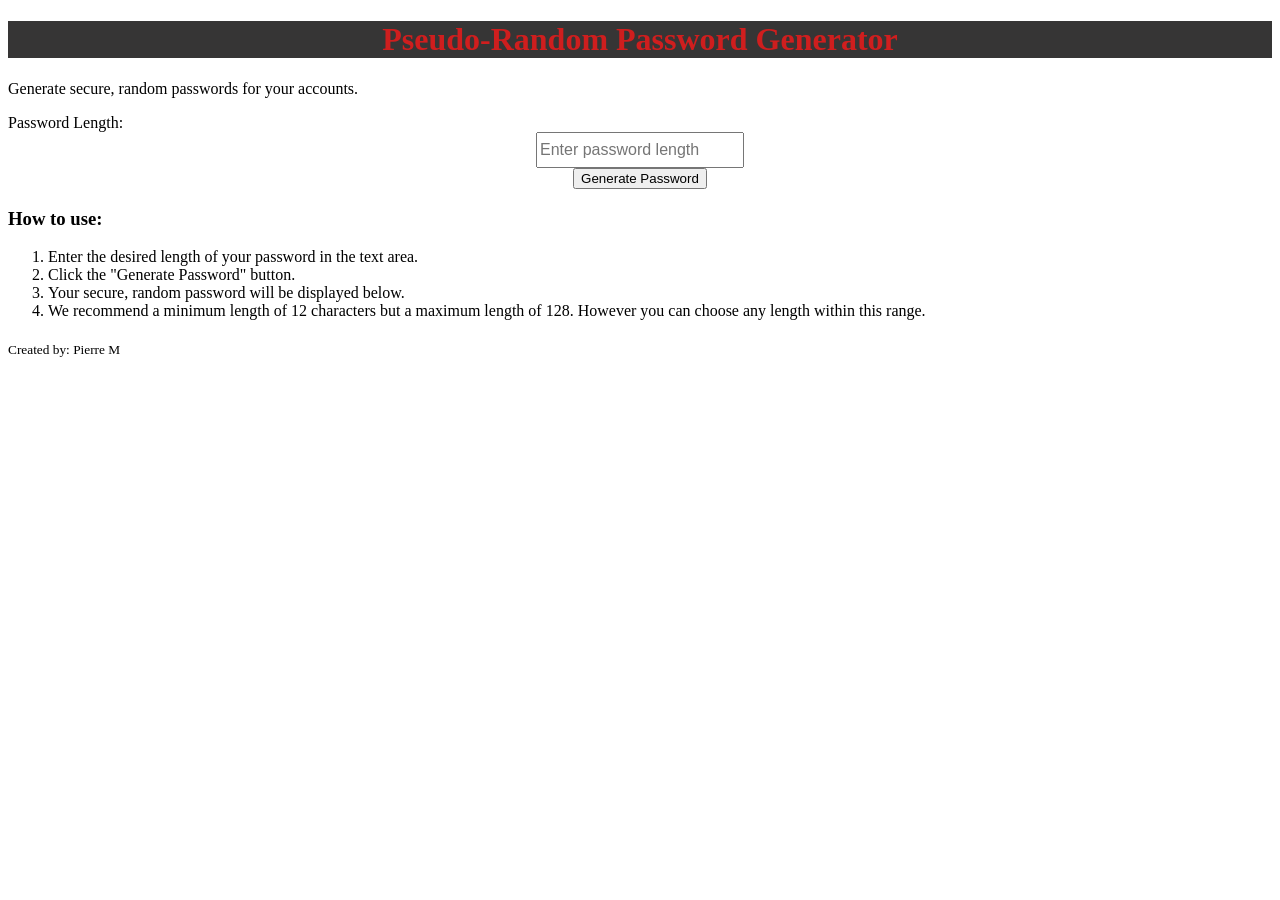
<file: Password Gen/index.html>
<!DOCTYPE html>
<html lang="en">
<head>
    <meta charset="UTF-8">
    <meta name="viewport" content="width=device-width, initial-scale=1.0">
    <title>Pseudo-Random Password Generator</title>
    <link rel="stylesheet" href="style.css">
</head>
<body>
    <h1 id="name">Pseudo-Random Password Generator</h1>
    <p>Generate secure, random passwords for your accounts.</p>
    <form>
        <label for="charGen">Password Length:</label>
        <input id="charGen" type="number" placeholder="Enter password length" min="1" max="128">
        <button id="submit" type="button">Generate Password</button>
    </form>
    <!-- Password output container w/ inline styles -->
    <div style="background-color: rgb(58, 141, 168);" id="passwordContainer">
        <p id="passwordOutput"></p>
    </div>

    <h3>How to use:</h3>
    <ol>
        <li>Enter the desired length of your password in the text area.</li>
        <li>Click the "Generate Password" button.</li>
        <li>Your secure, random password will be displayed below.</li>
        <li>We recommend a minimum length of 12 characters but a maximum length of 128. However you can choose any length within this range.</li>
    </ol>
    <p id="passwordOutput"></p>
    <sub>
        <author>Created by: <a mailto="pierrem452@gmail.com">Pierre M</a>
    </sub>
</body>
<script src="script.js"></script>
</html>
</file>
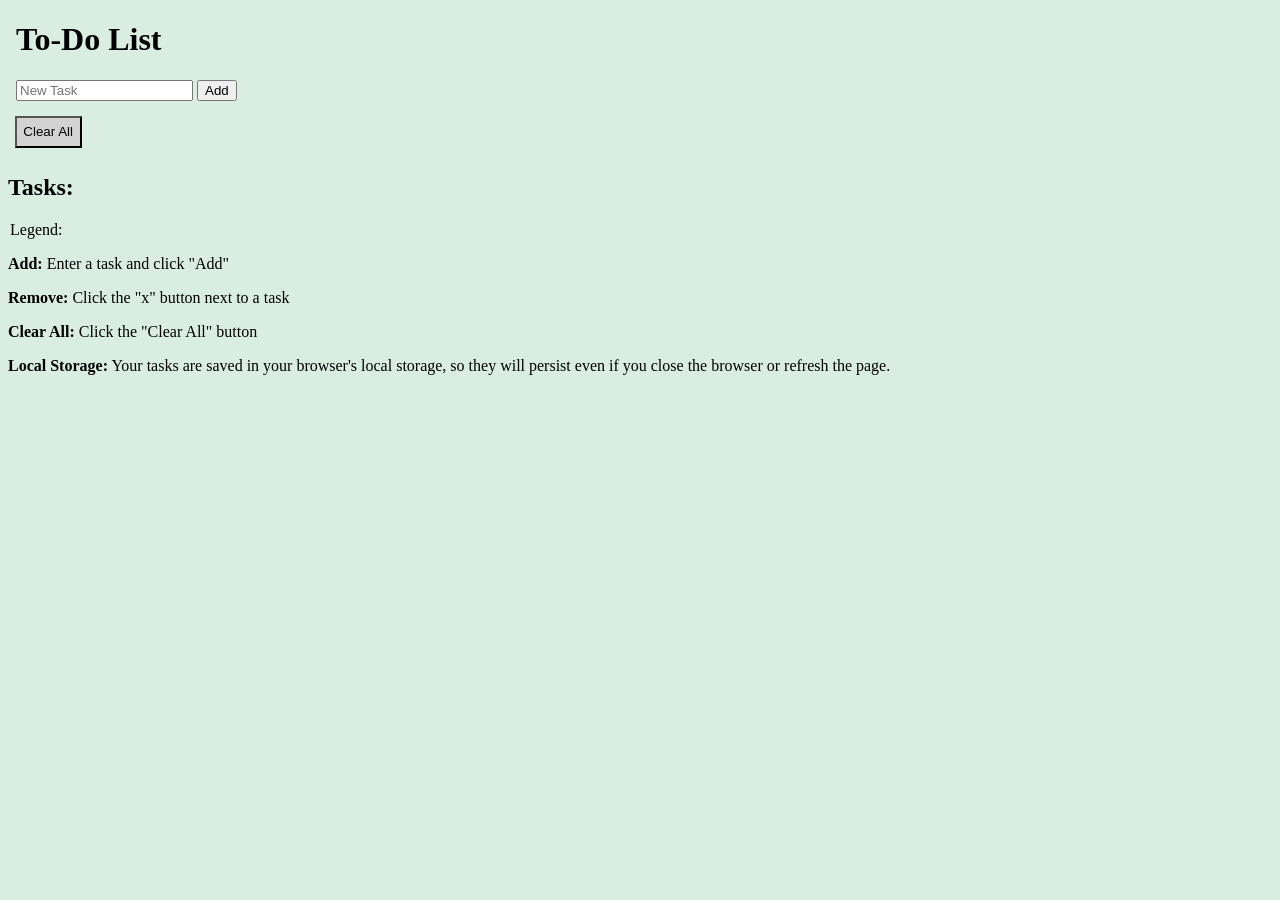
<file: To Do List/index.html>
<!DOCTYPE html>
<html lang="en">
<head>
    <meta charset="UTF-8">
    <meta name="viewport" content="width=device-width, initial-scale=1.0">
    <link rel="stylesheet" href="style.css">
    <title>Document</title>
</head>
<body>
    <div class="container">
        <h1>To-Do List</h1>
        <input id="task" placeholder="New Task">
        <button id="addBtn" onclick="addTask()">Add</button>
    </div>
    <div class="goneBtns"></div>
        <button id="clearBtn" onclick="clearTasks()">Clear All</button>
        <!--<button id="removeBtn">Remove Last Task</button>-->
</div>
    <h2>Tasks:</h2>
    <ul id="list"></ul>
    <legend>Legend:</legend>
    <p><strong>Add:</strong> Enter a task and click "Add"</p>
    <p><strong>Remove:</strong> Click the "x" button next to a task</p>
    <p><strong>Clear All:</strong> Click the "Clear All" button</p>
    <p><strong>Local Storage:</strong> Your tasks are saved in your browser's local storage, so they will persist even if you close the browser or refresh the page.</p>
</body>
<script src="script.js"></script>
</html>
</file>
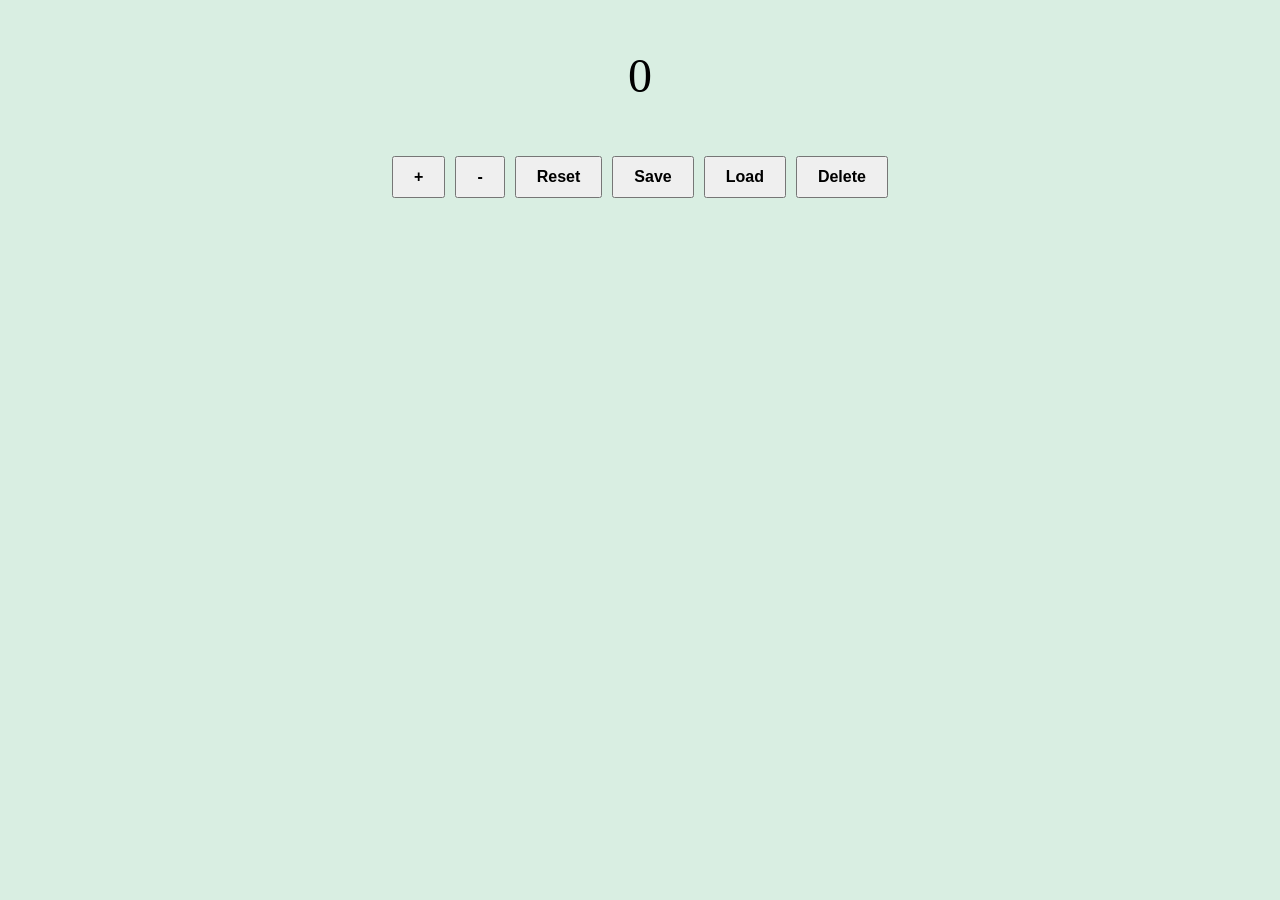
<file: Counter W/ReSa/index.html>
<!DOCTYPE html>
<html lang="en">
<head>
    <meta charset="UTF-8">
    <meta name="viewport" content="width=device-width, initial-scale=1.0">
    <title>Document</title>
    <link rel="stylesheet" href="styles.css">
</head>
<body>
    <p id="counter">0</p>


    <!-- you have to include the onclick attribute and the function calls in the buttons in order for them to work-->
    <div class="counterBtns">
        <button onclick="increment()" class="counterBtn" id="increment">+</button>
        <button onclick="decrement()" class="counterBtn" id="decrement">-</button>
        <button onclick="reset()" class="counterBtn" id="reset">Reset</button>
        <button onclick="saveCount()" class="counterBtn" id="save">Save</button>
        <button onclick="loadCount()" class="counterBtn" id="load">Load</button>
        <button onclick="deleteCount()" class="counterBtn" id="delete">Delete</button>
    </div>

</body>
<script src="scripts.js">  </script>
</html>
</file>
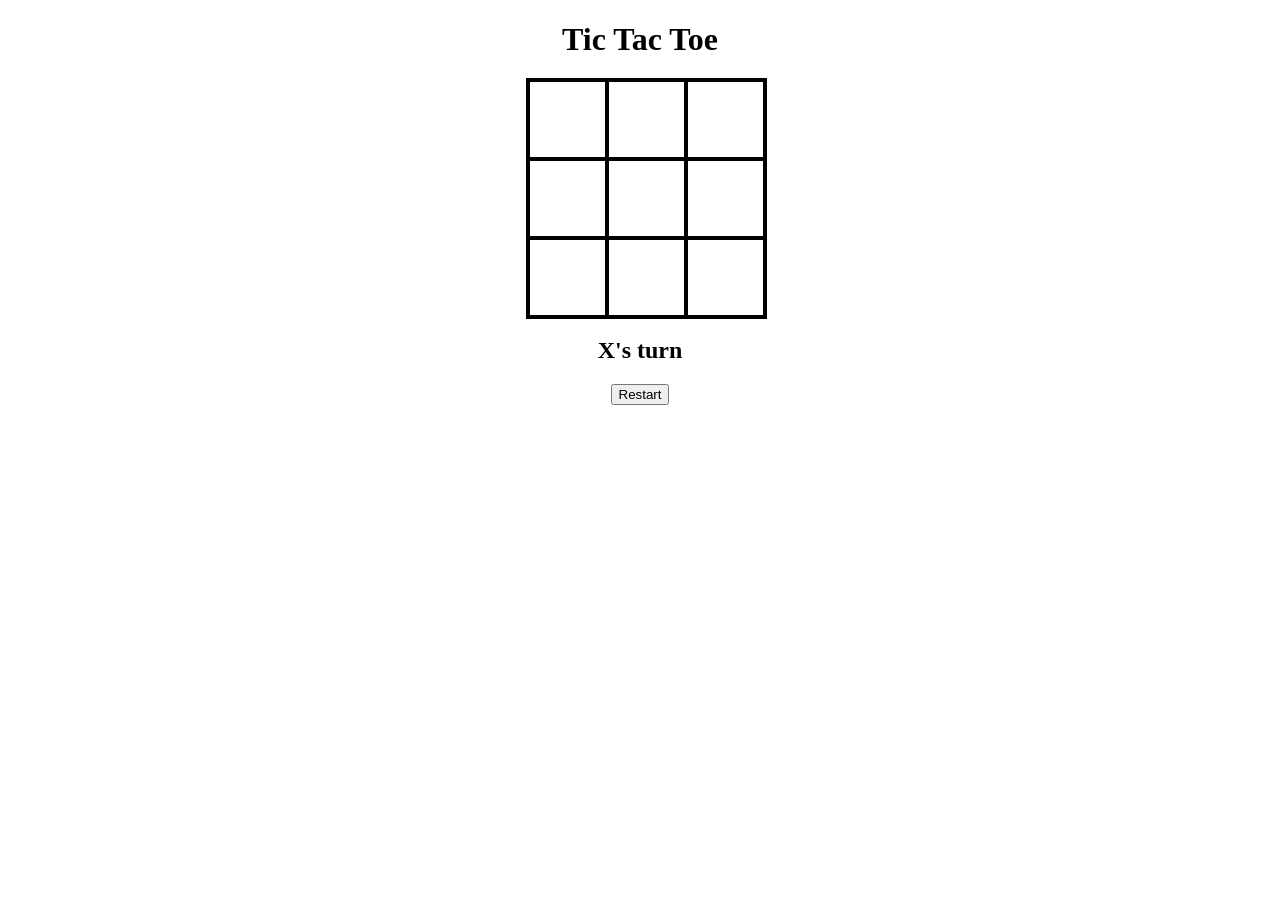
<file: TicTacToe/main.html>
<!DOCTYPE html>
<html lang="en">
<head>
    <meta charset="UTF-8">
    <meta name="viewport" content="width=device-width, initial-scale=1.0">
    <title>Document</title>
    <link rel="stylesheet" href="styles.css">
</head>
<body>
    <div id="gameContainer">
        <h1>Tic Tac Toe</h1>
            <div id="cellContainer">
                <div class="cell" cellIndex="0"></div>
                <div class="cell" cellIndex="1"></div>
                <div class="cell" cellIndex="2"></div>
                <div class="cell" cellIndex="3"></div>
                <div class="cell" cellIndex="4"></div>
                <div class="cell" cellIndex="5"></div>
                <div class="cell" cellIndex="6"></div>
                <div class="cell" cellIndex="7"></div>
                <div class="cell" cellIndex="8"></div>
        </div>
        <h2 id="statusText"></h2>
        <button id="restartBtn">Restart</button>
    </div>
</body>
<script src="script.js"></script>
</html>

<!--    This is the original cellContainer code, which was replaced with the above code. It was kept here for reference.
        <div id="cellContainer">
            <div class="cell" cellIndex="0"></div>
            <div class="cell" cellIndex="1"></div>
            <div class="cell" cellIndex="2"></div>
            <div class="cell" cellIndex="3"></div>
            <div class="cell" cellIndex="4"></div>
            <div class="cell" cellIndex="5"></div>
            <div class="cell" cellIndex="6"></div>
            <div class="cell" cellIndex="7"></div>
            <div class="cell" cellIndex="8"></div>
        </div>
        This is the container with cell numbers to help visualize the cell indexes. when placing the X's and O's, the numbers will be replaced with the X's and O's.
            <div id="cellContainer">
            <div class="cell" cellIndex="0">0</div>
            <div class="cell" cellIndex="1">1</div>
            <div class="cell" cellIndex="2">2</div>
            <div class="cell" cellIndex="3">3</div>
            <div class="cell" cellIndex="4">4</div>
            <div class="cell" cellIndex="5">5</div>
            <div class="cell" cellIndex="6">6</div>
            <div class="cell" cellIndex="7">7</div>
            <div class="cell" cellIndex="8">8</div>
        </div>
-->
</file>
<file: Password Gen/style.css>
#name{
    display: flex;
    justify-content: center;
    align-items: center;
    color: #cf1e1e;
    background-color: #363535;
}
#charGen{
    display:block;
    margin: 0 auto;
    width: 200px;
    height: 30px;
    font-size: 16px;
}
#submit{
    display:block;
    margin: 0 auto;
}
</file>
<file: To Do List/style.css>
body{
    background-color: #D9EEE1;
}

#clearBtn, #removeBtn{
    margin: 0.5em;
    padding: 0.5em;
    background-color: lightgrey;
}

#clearBtn:hover, #removeBtn:hover{
    background-color: red;
    cursor: pointer;
}

.container{
    margin: 0.5em;
}

#addBtn:hover{
    background-color: lightgreen;
    cursor: pointer;
}

#list li:nth-child(even){
    list-style-type: square;
    text-align: left;
    background-color: #C47E95
}

#list li:nth-child(odd){
    list-style-type: square;
    text-align: left;
    background-color: #052664;
    color: white;
}
</file>
<file: Counter W/ReSa/styles.css>
body{
    background-color: #d9eee2;
}
#counter{
    font-size: 3em;
    text-align: center;
}
.counterBtns{
    display: flex;
    justify-content: center;
    margin-top: 20px;
}
.counterBtn{
    margin: 5px;
    padding: 10px 20px;
    font-size: 1em;
    font-weight: bold;
    font-family: Arial, sans-serif;
}
</file>
<file: TicTacToe/styles.css>
.cell{
    width: 75px;
    height: 75px;
    border: 2px solid;
    box-shadow: 0 0 0 2px;
    line-height: 75px;
    font-size: 50px;
    cursor: pointer;
}
#gameContainer{
    font-family: "Permanent Marker", cursive;
    text-align: center; 
}
#cellContainer{
    display: grid;
    grid-template-columns: repeat(3, auto);
    width: 225px;
    margin: auto;
}
</file>
